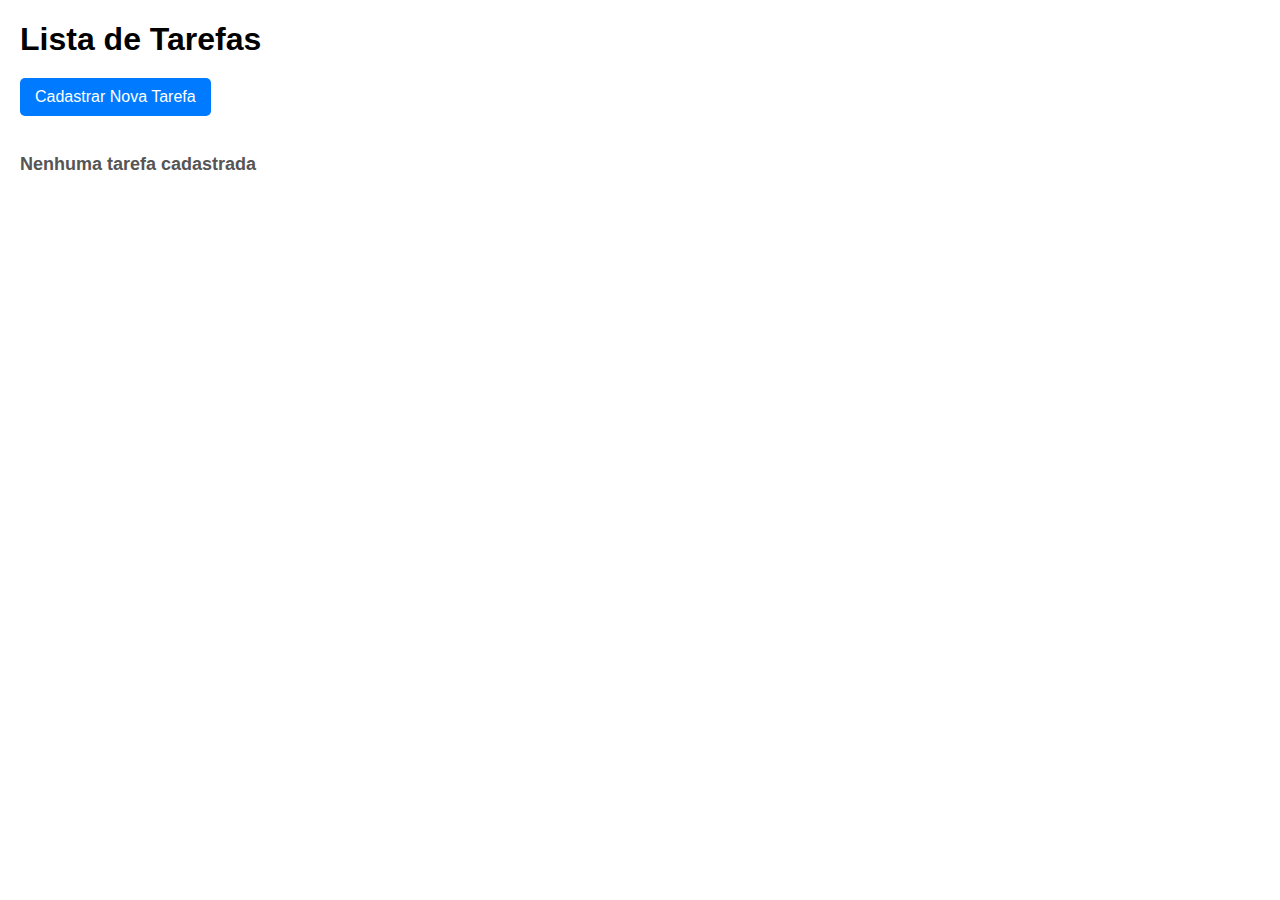
<file: index.html>
<!DOCTYPE html>
<html lang="pt-BR">
<head>
    <meta charset="UTF-8">
    <title>Lista de Tarefas</title>
    <link rel="stylesheet" href="style.css">
</head>
<body>

    <h1>Lista de Tarefas</h1>

    <a href="cadastrar.html" class="btn">Cadastrar Nova Tarefa</a>

    <div id="listaTarefas"></div>

    <script src="script.js"></script>
    <script>
        carregarTarefas();
    </script>
</body>
</html>
</file>
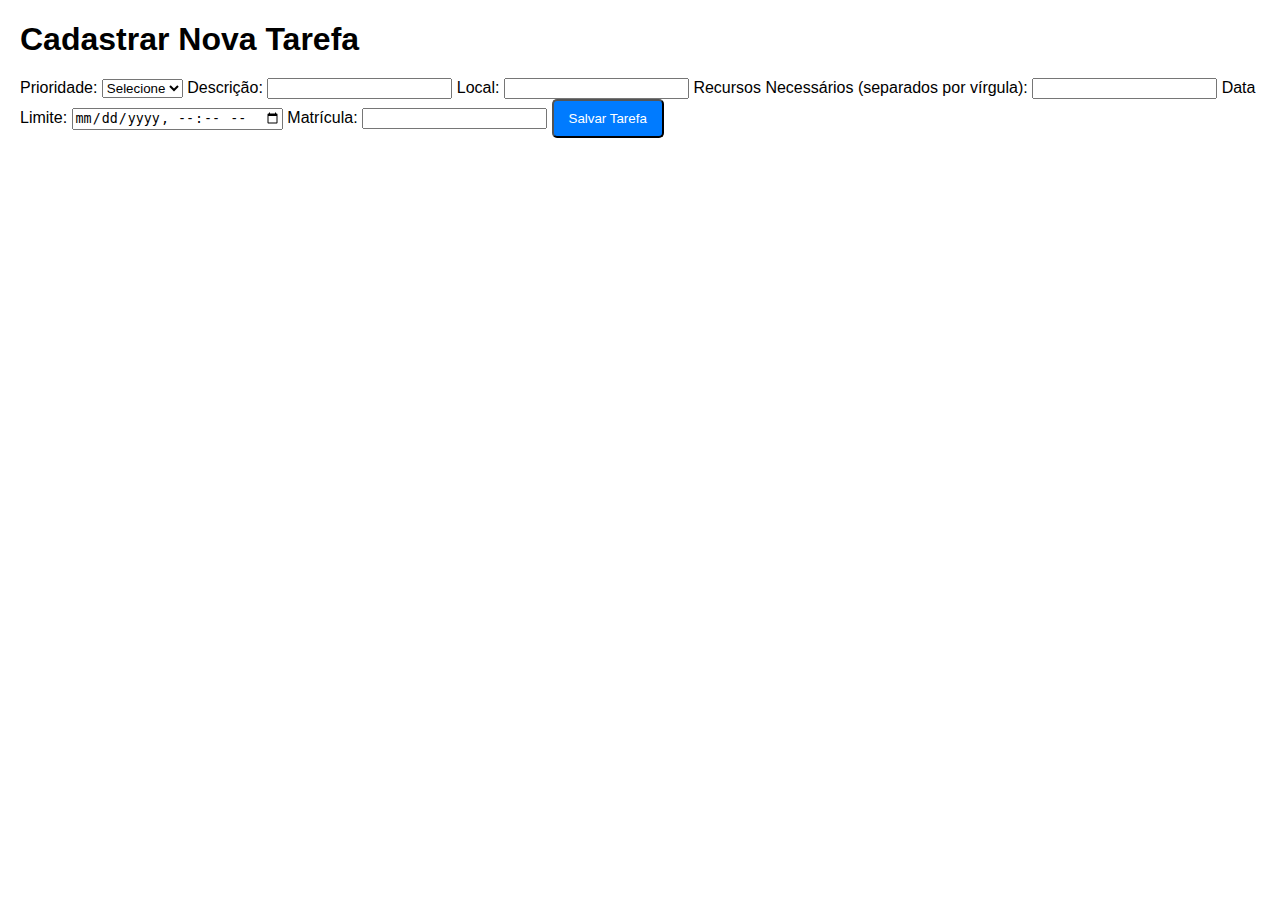
<file: cadastrar.html>
<!DOCTYPE html>
<html lang="pt-BR">
<head>
    <meta charset="UTF-8">
    <title>Cadastrar Tarefa</title>
    <link rel="stylesheet" href="style.css">
</head>
<body>

    <h1>Cadastrar Nova Tarefa</h1>

    <form id="formTarefa">

        <label>Prioridade:</label>
        <select id="prioridade" required>
            <option value="">Selecione</option>
            <option value="Baixa">Baixa</option>
            <option value="Normal">Normal</option>
            <option value="Urgente">Urgente</option>
        </select>

        <label>Descrição:</label>
        <input type="text" id="descricao" required>

        <label>Local:</label>
        <input type="text" id="local" required>

        <label>Recursos Necessários (separados por vírgula):</label>
        <input type="text" id="recursos">

        <label>Data Limite:</label>
        <input type="datetime-local" id="dataLimite" required>

        <label>Matrícula:</label>
        <input type="number" id="matricula" required>

        <button type="submit" class="btn">Salvar Tarefa</button>
    </form>

    <script src="script.js"></script>
    <script>
        document.getElementById("formTarefa").addEventListener("submit", salvarTarefa);
    </script>
</body>
</html>
</file>
<file: style.css>
body {
    font-family: Arial, sans-serif;
    margin: 20px;
}

h1 {
    margin-bottom: 20px;
}

.btn {
    display: inline-block;
    background: #007bff;
    color: white;
    padding: 10px 15px;
    text-decoration: none;
    border-radius: 5px;
    margin-bottom: 20px;
}

table {
    width: 100%;
    border-collapse: collapse;
}

th, td {
    border: 1px solid #ccc;
    padding: 10px;
    text-align: left;
}

.urgente {
    color: red;
    font-weight: bold;
}

.msg {
    font-size: 18px;
    font-weight: bold;
    color: #555;
}
</file>
